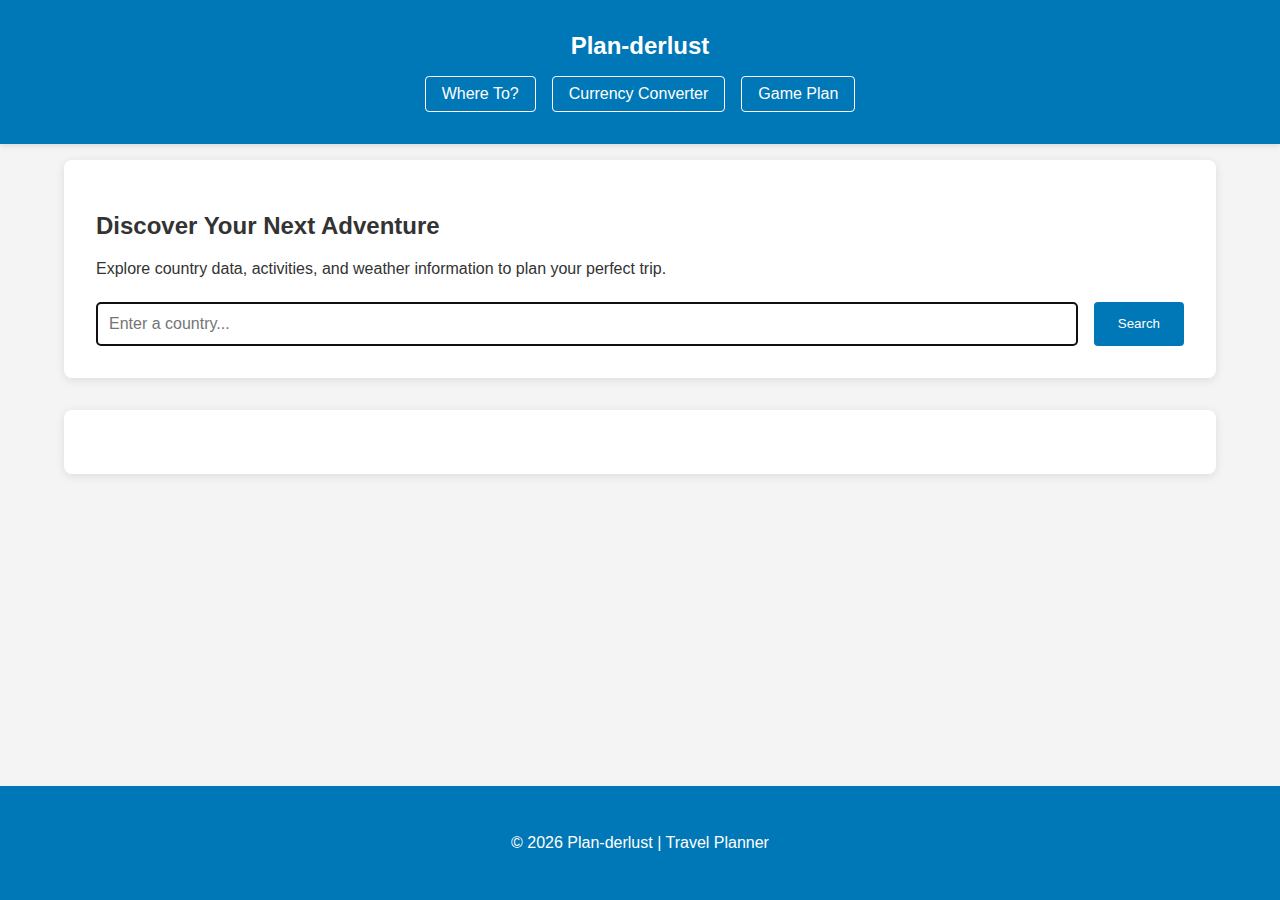
<file: index.html>
<!DOCTYPE html>
<html lang="en">
<head>
    <meta charset="UTF-8">
    <meta name="viewport" content="width=device-width, initial-scale=1.0">
    <title>Plan-derlust | Travel Planner</title>
    <link rel="stylesheet" href="style.css">
</head>

<body>
    <header>
        <div class="header-container">
            <h1>Plan-derlust</h1>
            <button class="hamburger">
                <span class="hamburger-box">
                    <span class="hamburger-inner"></span>
                </span>
            </button>
            <nav>
                <a href="index.html" class="nav-btn">Where To?</a>
                <a href="activities.html" class="nav-btn">Currency Converter</a>
                <a href="plan.html" class="nav-btn">Game Plan</a>
            </nav>
        </div>
    </header>

    <main>
        <div class="container">
            <div class="card">
                <h2>Discover Your Next Adventure</h2>
                <p>Explore country data, activities, and weather information to plan your perfect trip.</p>
                <div class="search-container">
                    <input type="text" id="countryInput" placeholder="Enter a country...">
                    <button id="searchBtn" type="button">Search</button>
                </div>
            </div>
            
            <div id="countryResult" class="card hidden">
                <div id="countryDetails"></div>
                <div id="weatherInfo" class="hidden">
                    <h3>Weather Information</h3>
                    <div id="weatherDetails"></div>
                </div>
            </div>
        </div>
    </main>

    <footer>
        <div class="container">
            <p>© <span id="currentYear"></span> Plan-derlust | Travel Planner</p>
        </div>
    </footer>

    <script src="index.js"></script>
</body>
</html>
</file>
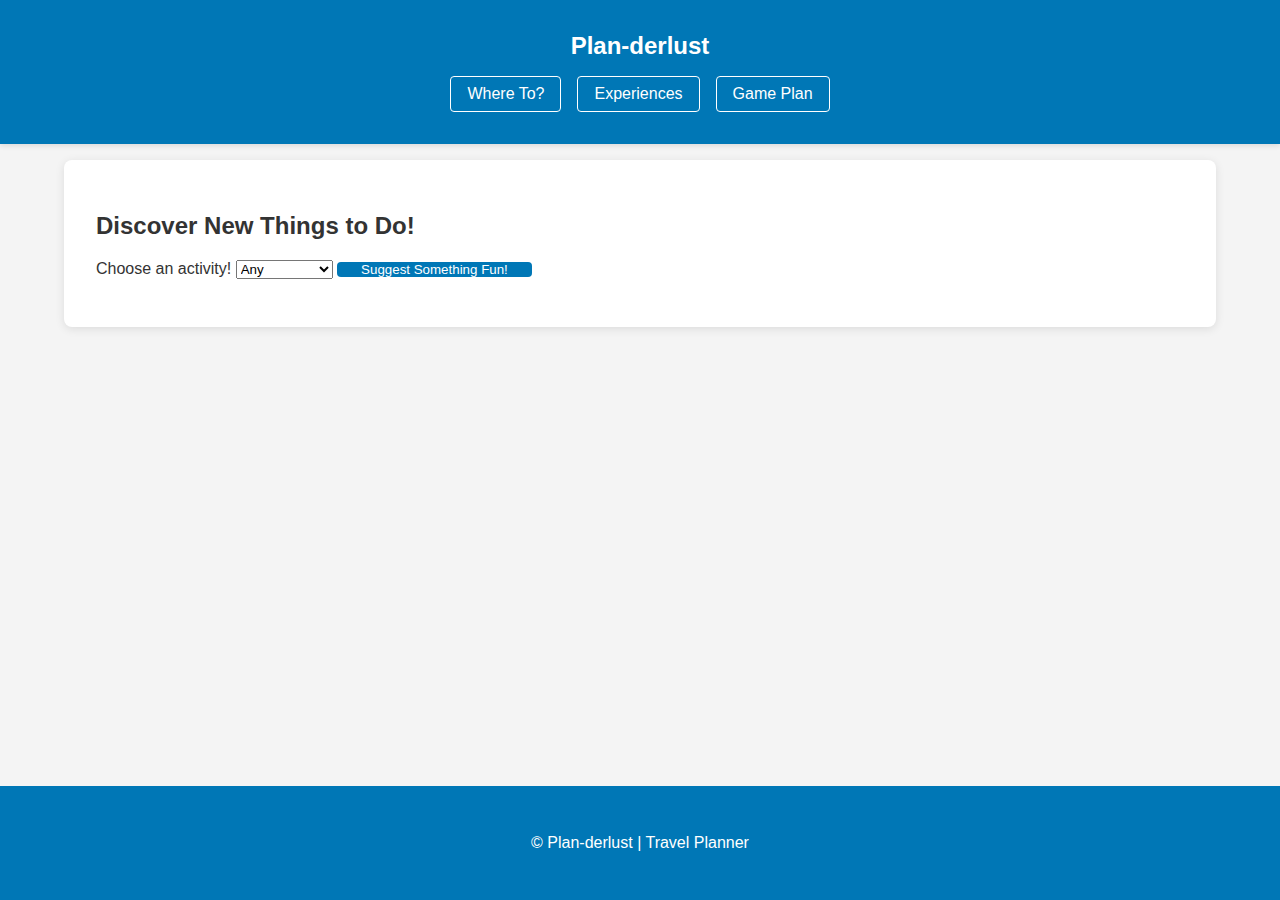
<file: activities.html>
<!DOCTYPE html>
<html lang="en">
<head>
    <meta charset="UTF-8">
    <meta name="viewport" content="width=device-width, initial-scale=1.0">
    <title>Plan-derlust | Travel Planner</title>
    <link rel="stylesheet" href="style.css">
</head>

<body>
    <header>
        <div class="header-container">
            <h1>Plan-derlust</h1>
            <button class="hamburger" aria-label="Menu">
                <span class="hamburger-box">
                    <span class="hamburger-inner"></span>
                </span>
            </button>
            <nav>
                <a href="index.html" class="nav-btn">Where To?</a>
                <a href="activities.html" class="nav-btn">Experiences</a>
                <a href="plan.html" class="nav-btn">Game Plan</a>
            </nav>
        </div>
    </header>

    <main>
        <div class="container">
            <div class="card">
                <h2>Discover New Things to Do!</h2>

                <label for="activityType">Choose an activity!</label>
                <select id="activityType">
                    <option value="">Any</option>
                    <option value="recreational">Recreational</option>
                    <option value="outdoors">Outdoors</option>
                    <option value="relaxation">Relaxation</option>
                    <option value="education">Education</option>
                </select>
                
                <button id="boredBtn">Suggest Something Fun!</button>
                <p id="activityResult"></p>
            </div>
        </div>
    </main>

    <footer>
        <div class="container">
            <p>© <span id="currentYear"></span> Plan-derlust | Travel Planner</p>
        </div>
    </footer>

    <script src="activities.js"></script>
</body>
</html>
</file>
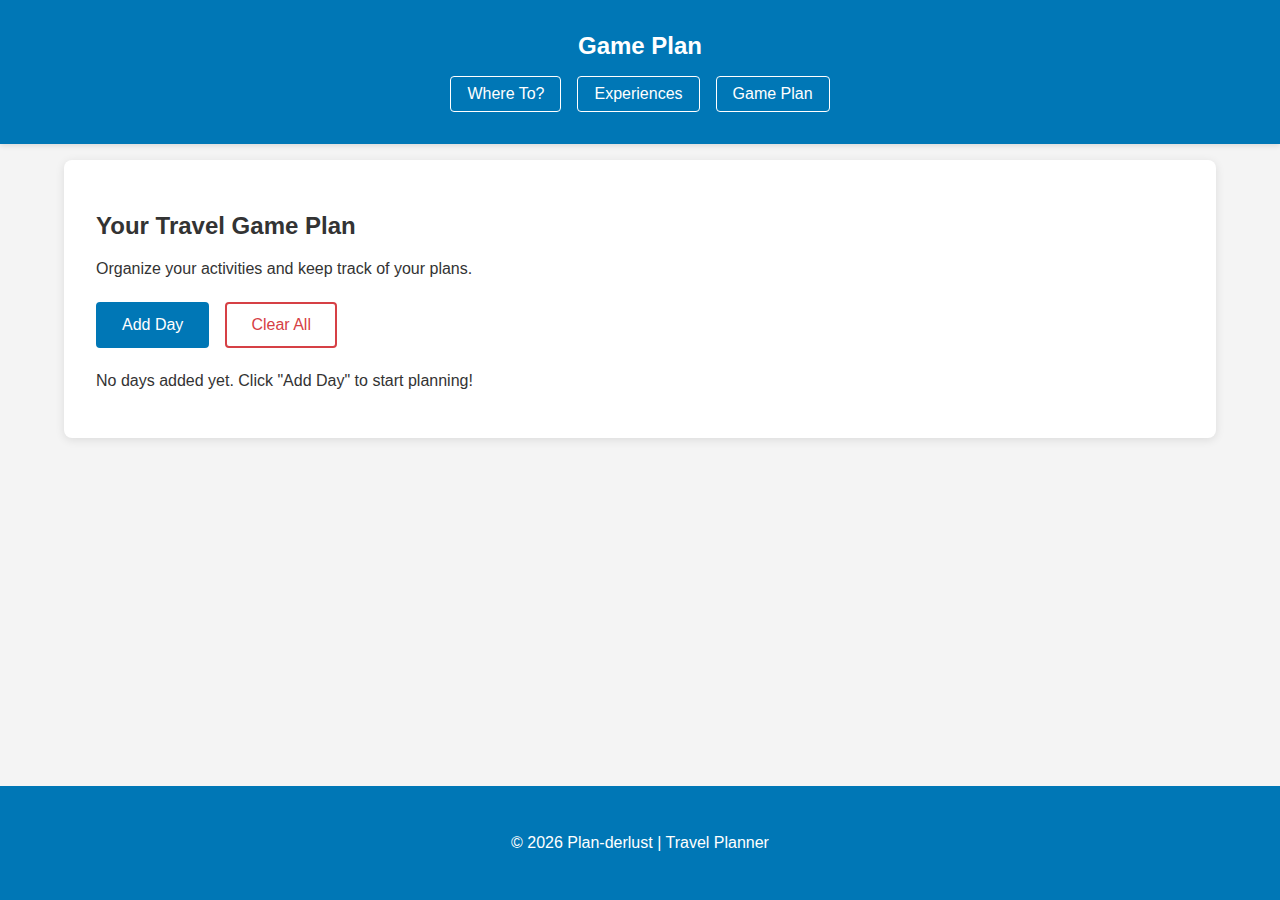
<file: plan.html>
<!DOCTYPE html>
<html lang="en">
<head>
    <meta charset="UTF-8">
    <meta name="viewport" content="width=device-width, initial-scale=1.0">
    <title>Game Plan | Plan-derlust</title>
    <link rel="stylesheet" href="style.css">
</head>

<body>
    <header>
        <div class="header-container">
            <h1>Game Plan</h1>
            <button class="hamburger">
                <span class="hamburger-box">
                    <span class="hamburger-inner"></span>
                </span>
            </button>
            <nav>
                <a href="index.html" class="nav-btn">Where To?</a>
                <a href="activities.html" class="nav-btn">Experiences</a>
                <a href="plan.html" class="nav-btn">Game Plan</a>
            </nav>
        </div>
    </header>

    <main>
        <div class="container">
            <div class="card">
                <h2>Your Travel Game Plan</h2>
                <p>Organize your activities and keep track of your plans.</p>
                <div class="planner">
                    <button id="addDayBtn" type="button">Add Day</button>
                    <button id="clearAllBtn" type="button">Clear All</button>
                </div>
                <div id="itineraryContainer"></div>
                </div>
            </div>
        </div>
    </main>

    <footer>
        <div class="container">
            <p>© <span id="currentYear"></span> Plan-derlust | Travel Planner</p>
        </div>
    </footer>

    <script src="plan.js"></script>
</body>
</html>
</file>
<file: style.css>
body {
    font-family: Arial, sans-serif;
    min-height: 100vh;
    display: flex;
    flex-direction: column;
    background: #f4f4f4;
    margin: 0;
    color: #333;
}

.container {
    width: 90%;
    max-width: 1200px;
    margin: 0 auto;
    padding: 1rem 0;
}

header {
    background: #0077b6;
    color: white;
    padding: 1em;
    box-shadow: 0 2px 5px rgba(0,0,0,0.1);
    position: relative;
}

.header-container {
    display: flex;
    flex-direction: column;
    align-items: center;
    position: relative;
    padding: 1rem 0;
}

h1 {
margin: 0 0 1rem 0;
    font-size: 1.5rem;
    text-align: center;
}

.hamburger {
    display: none;
    background: none;
    border: none;
    cursor: pointer;
    padding: 10px;
    position: absolute;
    right: 1rem;
    top: 1rem;
}

.hamburger-inner {
    display: block;
    width: 30px;
    height: 3px;
    background-color: white;
    position: relative;
}

.hamburger-inner::before,
.hamburger-inner::after {
    content: "";
    width: 30px;
    height: 3px;
    background: white;
    position: absolute;
    left: 0;
}

.hamburger-inner::before {
    top: -8px;
}

.hamburger-inner::after {
    bottom: -8px;
}

nav {
    display: flex;
    gap: 1rem;
}

.nav-btn {
    background: transparent;
    color: white;
    border: 1px solid white;
    border-radius: 4px;
    padding: 0.5rem 1rem;
    text-decoration: none;
    transition: all 0.3s ease;
}

.nav-btn:hover {
    background: rgba(255,255,255,0.1);
}

.card {
    background: white;
    border-radius: 8px;
    padding: 2rem;
    margin-bottom: 2rem;
    box-shadow: 0 2px 10px rgba(0,0,0,0.1);
}

.search-container {
    display: flex;
    gap: 1rem;
    margin-top: 1.5rem;
}

.search-container button {
    min-width: fit-content;
}

input {
    padding: 0.75rem;
    border: 1px solid #ddd;
    border-radius: 4px;
    font-size: 1rem;
    flex: 1;
}

button {
    background: #0077b6;
    color: white;
    border: none;
    border-radius: 4px;
    padding: 0 1.5rem;
    cursor: pointer;
    transition: background 0.3s ease;
}

button:hover {
    background: #005f92;
}

.weather-card {
    background: #f8f9fa;
    border-radius: 8px;
    padding: 1.5rem;
    margin-top: 1rem;
    width: 100%;
}

.weather-card h4 {
    margin-top: 0;
    margin-bottom: 1rem;
    color: #0077b6;
}

.weather-main {
    display: flex;
    align-items: center;
    gap: 1rem;
    margin-bottom: 1rem;
}

.weather-temp {
    font-size: 2rem;
    font-weight: bold;
    margin: 0;
}

.weather-desc {
    text-transform: capitalize;
    margin: 0.5rem 0;
}

.weather-details {
    display: grid;
    grid-template-columns: 1fr 1fr;
    gap: 1rem;
    margin-bottom: 1rem;
}

#countryResult {
    display: flex;
    flex-direction: column;
    gap: 1.5rem;
}

#weatherInfo {
    width: 100%;
}

.weather-card {
    width: 100%;
    box-sizing: border-box;
    margin: 0;
    padding: 1.5rem;
}

.btn {
    display: inline-block;
    background: #0077b6;
    color: white;
    padding: 0.75rem 1.5rem;
    border-radius: 4px;
    text-decoration: none;
    margin-top: 1rem;
    transition: background 0.3s ease;
    width: 100%;
    text-align: center;
    box-sizing: border-box;
}

.btn:hover {
    background: #005f92;
}

footer {
    background: #0077b6;
    margin-top: auto;
    color: white;
    text-align: center;
    padding: 1rem 0;
}

.hidden {
    display: none;
}

.planner {
    display: flex;
    gap: 1rem;
    margin: 1.5rem 0;
    align-items: center;
}

.planner button {
    padding: 0.75rem 1.5rem;
    font-size: 1rem;
    border-radius: 4px;
    cursor: pointer;
    transition: all 0.2s ease;
}

#addDayBtn {
    background: #0077b6;
    color: white;
    border: 2px solid #0077b6;
}

#addDayBtn:hover {
    background: #005f92;
    border-color: #005f92;
}

#clearAllBtn {
    background: white;
    color: #d64045;
    border: 2px solid #d64045;
}

#clearAllBtn:hover {
    background: #f8f8f8;
    color: #c03939;
    border-color: #c03939;
}

.day-header input[type="date"] {
    padding: 0.5rem;
    border: 1px solid #ddd;
    border-radius: 4px;
    margin: 0 1rem;
}

@media (max-width:768px) {
    .header-container {
        flex-direction: row;
        justify-content: center;
        flex-wrap: wrap;
        padding: 0.5rem 1rem;
    }

    h1 {
        margin: 0.5rem 0;
        width: 100%;
        text-align: center;
    }

        .hamburger {
        display: block;
    }
    
    nav {
        position: absolute;
        top: 100%;
        left: 0;
        width: 100%;
        background: #0077b6;
        flex-direction: column;
        align-items: center;
        padding: 1rem 0;
        gap: 0;
        transform: scaleY(0);
        transform-origin: top;
        transition: transform 0.3s ease;
        box-shadow: 0 5px 10px rgba(0,0,0,0.1);
    }
    
    nav.active {
        transform: scaleY(1);
    }
    
    .nav-btn {
        width: 90%;
        text-align: center;
        margin: 0.5rem 0;
        padding: 1rem;
    }

    .search-container {
        flex-direction: column;
    }

    .search-container {
        flex-direction: column;
        gap: 0.5rem;
    }
    
    .search-container button {
        width: auto;
        padding: 0.75rem 1.5rem;
    }

     .weather-details {
        grid-template-columns: 1fr;
    }

    .planner {
        flex-direction: column;
        gap: 0.5rem;
    }
    
    .planner button {
        width: 100%;
    }

    select, input[type="number"], button {
        font-size: 1rem;
    }
}
</file>
